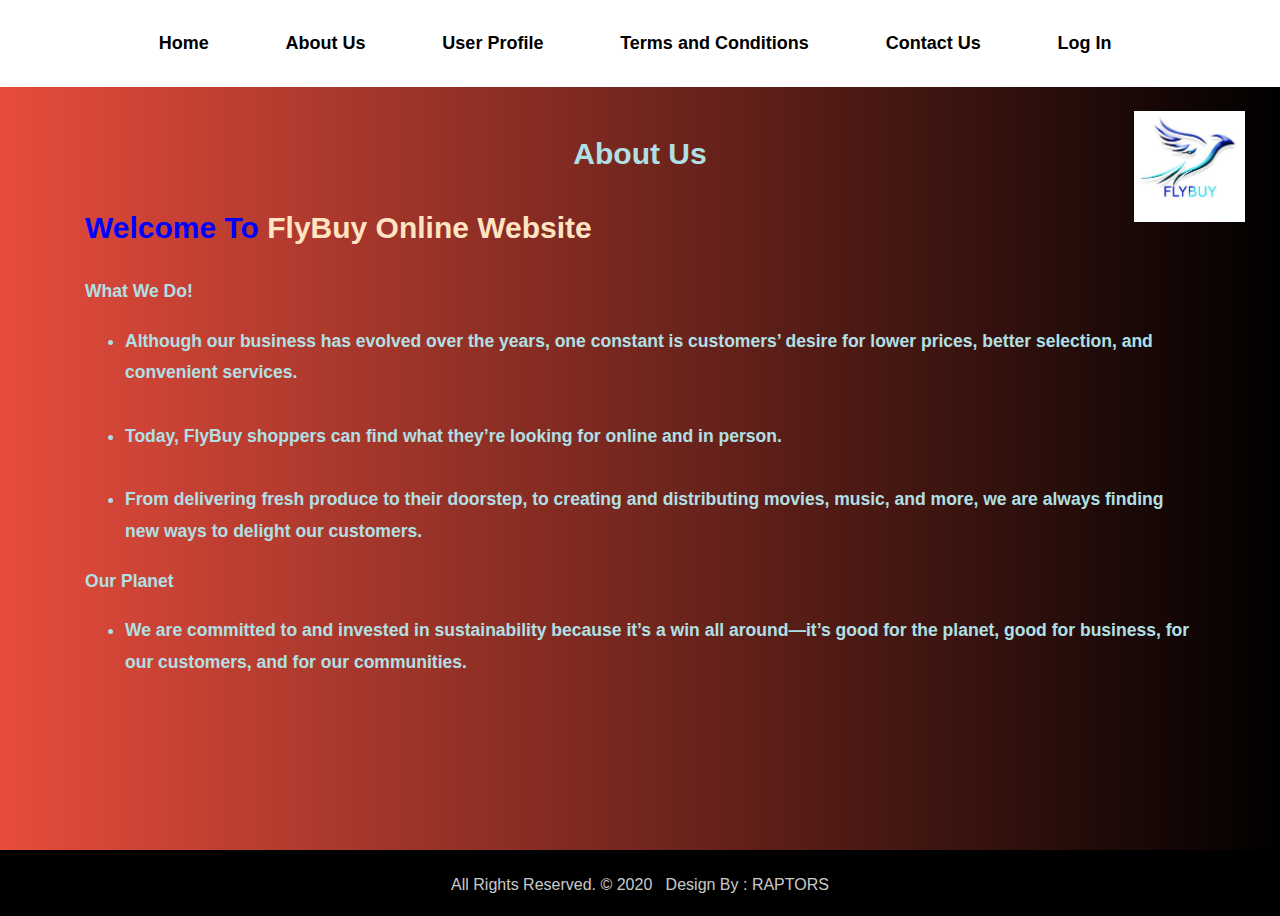
<file: about.html>
<!DOCTYPE html>

<head>
    <meta charset="UTF-8">
    <title>About US</title>
    <meta charset="UTF-8">
    <meta name="description" content="Html Sign In Page">
    <meta name="author" content="Khushi">
    <meta name="viewport" content="width=device-width, initial-scale=1.0">
    <link rel="icon" href="./img/question.png">

    <link rel="stylesheet" href="./css/about-style.css">
    <link rel="stylesheet" href="./css/navbar.css">

</head>

<body>
    <header id="navbar">
        <nav class="navbar-container container">
            <div class="navbar-menu">
                <ul class="navbar-links">
                    <li class="navbar-item"><a class="navbar-link-inner" href="Home.html">Home</a></li>
                    <li class="navbar-item"><a class="navbar-link-inner" href="about.html">About Us</a>
                    </li>
                    <li class="navbar-item"><a class="navbar-link-inner" href="User_profile.html">User Profile</a></li>
                    <li class="navbar-item"><a class="navbar-link-inner" href="Terms&Conditions.html">Terms and Conditions</a></li>
                    <li class="navbar-item"><a class="navbar-link-inner" href="contact.html">Contact Us</a></li>
                    <li class="navbar-item"><a class="navbar-link-inner" href="login.html">Log In</a></li>
                </ul>
            </div>
        </nav>
    </header>

    <main class="about-section-box">
        <h1 class="text-center">About Us</h1>
        <div class="about-container">

            <div>
                <div class="inner-column">
                    <img src="/img/download.png" style="float:right; margin-right:-50px; margin-top: -90px;width:10%; height:10%">
                    <h1>Welcome To <span>FlyBuy Online Website</span></h1>
                    <h3>What We Do!</h3>
                    <p><ul><h3>
                       <li>Although our business has evolved over the years, one constant is customers’ desire for lower prices, better selection, 
                        and convenient services.</li> 
                        <br><li>Today, FlyBuy shoppers can find what they’re looking for online and in person.</li> <br>
                       <li>From delivering fresh produce to their doorstep, to creating and distributing movies, music, and more, we are always finding new ways to delight our customers.</li></p>
                       </ul></h3>
                       <h3>Our Planet</h3>
                    <p><ul><h3>
                      <li> We are committed to and invested in sustainability because it’s a win all around—it’s good for the planet, good for business, for our customers, and for our communities.</li></h3></p>
                  </div>
            </div>
        </div>
    </main>
    <footer>
        <p class="company-name">All Rights Reserved. &copy; 2020 &nbsp; Design By :
            RAPTORS </p>
    </footer>
</body>
</file>
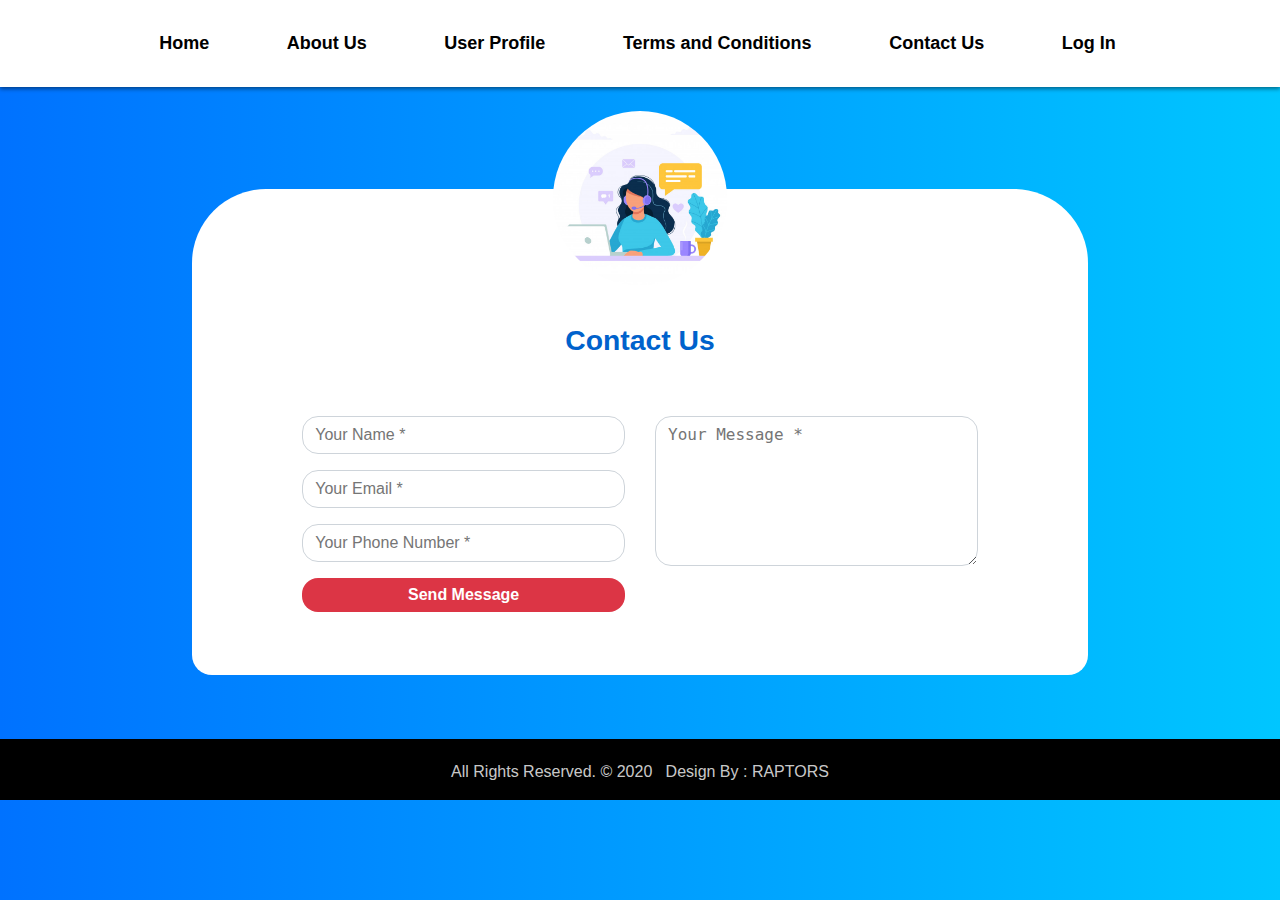
<file: contact.html>
<!DOCTYPE html>
<html>

<head>
  <title>contact us</title>
  <meta charset="UTF-8">
  <meta name="description" content="Contact us">
  <meta name="keywords" content="Html,css,js">
  <meta name="author" content="">
  <meta name="viewport" content="width=device-width, initial-scale=1.0">
  <link rel="icon" href="./img/telephone.png">
  <link rel="stylesheet" href="./css/contact.css">
  <link rel="stylesheet" href="./css/navbar.css">


</head>

<body>
  <header id="navbar">
    <nav class="navbar-container container">
      <div class="navbar-menu">
        <ul class="navbar-links">
          <li class="navbar-item"><a class="navbar-link-inner" href="Home.html">Home</a></li>
          <li class="navbar-item"><a class="navbar-link-inner" href="about.html">About Us</a>
          </li>
          <li class="navbar-item"><a class="navbar-link-inner" href="User_profile.html">User Profile</a></li>
          <li class="navbar-item"><a class="navbar-link-inner" href="Terms&Conditions.html">Terms and Conditions</a></li>
          <li class="navbar-item"><a class="navbar-link-inner" href="contact.html">Contact Us</a></li>
          <li class="navbar-item"><a class="navbar-link-inner" href="login.html">Log In</a></li>
        </ul>
      </div>
    </nav>
  </header>
  <div class="container contact-form">
    <div class="contact-image">
      <img src="./img/contact_banner.jpg" alt="rocket_contact" />
    </div>
    <form method="post">
      <h3>Contact Us</h3>
      <div class="rap-row">
        <div class="rap-m-6">
          <div class="form-group">
            <input type="text" name="txtName" class="form-control" placeholder="Your Name *" value="" />
          </div>
          <div class="form-group">
            <input type="text" name="txtEmail" class="form-control" placeholder="Your Email *" value="" />
          </div>
          <div class="form-group">
            <input type="text" name="txtPhone" class="form-control" placeholder="Your Phone Number *" value="" />
          </div>
          <div class="form-group">
            <input type="submit" name="btnSubmit" class="btnContact" value="Send Message" />
          </div>
        </div>
        <div class="rap-m-6">
          <div class="form-group">
            <textarea name="txtMsg" class="form-control" placeholder="Your Message *"
              style="width: 100%; height: 150px;"></textarea>
          </div>
        </div>
      </div>
    </form>

  </div>
  <footer>
    <p class="company-name">All Rights Reserved. &copy; 2020 &nbsp; Design By :
      RAPTORS </p>
  </footer>

</body>

</html>
</file>
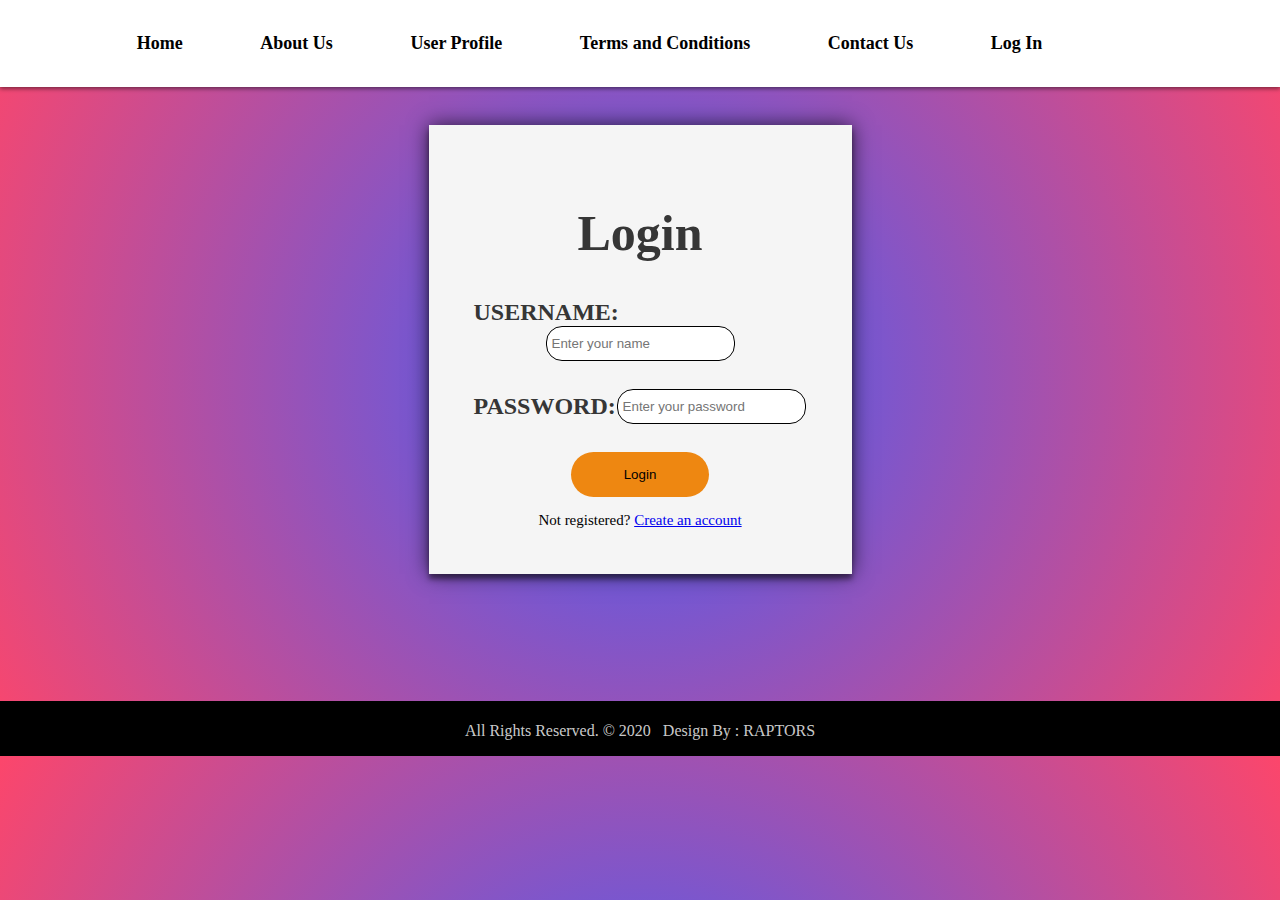
<file: login.html>
<!DOCTYPE html>
<html lang="en">

<head>
    <meta charset="UTF-8">
    <title>Login Form</title>
    <meta charset="UTF-8">
    <meta name="description" content="Html Sign In Page">
    <meta name="author" content="Khushi">
    <meta name="viewport" content="width=device-width, initial-scale=1.0">
    <link rel="icon" href="./img/key.png">
    <link rel="stylesheet" href="./css/khushi-style.css">
    <link rel="stylesheet" href="./css/navbar.css">

</head>

<body>
    <header id="navbar">
        <nav class="navbar-container container">
            <div class="navbar-menu">
                <ul class="navbar-links">
                    <li class="navbar-item"><a class="navbar-link-inner" href="Home.html">Home</a></li>
                    <li class="navbar-item"><a class="navbar-link-inner" href="about.html">About Us</a>
                    </li>
                    <li class="navbar-item"><a class="navbar-link-inner" href="User_profile.html">User Profile</a></li>
                    <li class="navbar-item"><a class="navbar-link-inner" href="Terms&Conditions.html">Terms and Conditions</a></li>
                    <li class="navbar-item"><a class="navbar-link-inner" href="contact.html">Contact Us</a></li>
                    <li class="navbar-item"><a class="navbar-link-inner" href="login.html">Log In</a></li>
                </ul>
            </div>
        </nav>
    </header>
    <div class="login-page">
        <div class="form">
            <h1>Login</h1>
            <form action="signin" method="get" id="signin">
                <h4>Username:</h4><input type="text" name="username" placeholder="Enter your name" required
                    autofocus><br><br>
                <h4>Password:</h4><input type="password" name="password" maxlength="6" placeholder="Enter your password"
                    required><br><br>
                <button>Login</button>
                <p class="message">Not registered? <a href="signup.html">Create an account</a></p>
            </form>
        </div>
    </div>
    <footer>
        <p class="company-name">All Rights Reserved. &copy; 2020 &nbsp; Design By :
          RAPTORS </p>
      </footer>
</body>
</file>
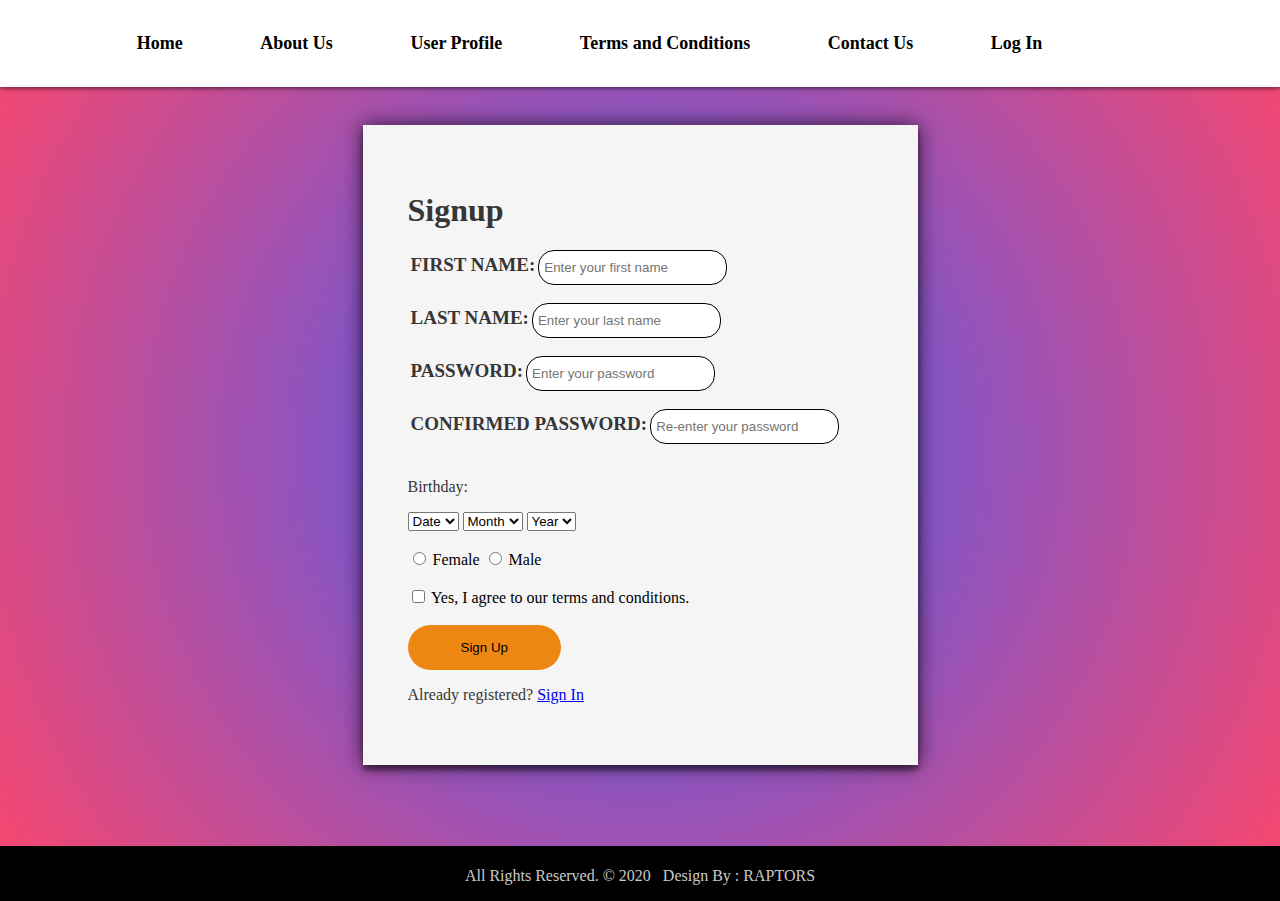
<file: signup.html>
<!DOCTYPE html>
<html lang="en">

<head>
    <meta charset="UTF-8">
    <title>Sign Up</title>
    <meta charset="UTF-8">
    <meta name="description" content="Html Sign In Page">
    <meta name="author" content="Khushi">
    <meta name="viewport" content="width=device-width, initial-scale=1.0">
    <link rel="icon" href="./img/key.png">
    <link rel="stylesheet" href="./css/khushi-style.css">
    <link rel="stylesheet" href="./css/navbar.css">
    
</head>

<body>
    <header id="navbar">
        <nav class="navbar-container container">
            <div class="navbar-menu">
                <ul class="navbar-links">
                    <li class="navbar-item"><a class="navbar-link-inner" href="Home.html">Home</a></li>
                    <li class="navbar-item"><a class="navbar-link-inner" href="about.html">About Us</a>
                    </li>
                    <li class="navbar-item"><a class="navbar-link-inner" href="User_profile.html">User Profile</a></li>
                    <li class="navbar-item"><a class="navbar-link-inner" href="Terms&Conditions.html">Terms and Conditions</a></li>
                    <li class="navbar-item"><a class="navbar-link-inner" href="contact.html">Contact Us</a></li>
                    <li class="navbar-item"><a class="navbar-link-inner" href="login.html">Log In</a></li>
                </ul>
            </div>
        </nav>
    </header>
    <div class="signup">
        <div class="formsignup">
            <h1>Signup</h1>
            <form action="signup" method="get" id="signup">
                <h4> First Name:</h4><input type="text" name="username" placeholder="Enter your first name" autofocus
                    required><br><br>
                <h4> Last Name:</h4><input type="text" name="username" placeholder="Enter your last name" autofocus
                    required><br><br>
                <h4>Password:</h4><input type="password" name="password" maxlength="6" placeholder="Enter your password"
                    required><br><br>
                <h4>Confirmed Password:</h4><input type="password" name="password" maxlength="6"
                    placeholder="Re-enter your password" required><br><br>
                <p>Birthday:</p>
                <select name="type" id="type">
                    <option value="Date">Date</option>
                </select>
                <select name="type" id="type">
                    <option value="month">Month</option>
                </select>
                <select name="type" id="type">
                    <option value="Year">Year</option>
                </select><br><br>

                <input type="radio" name="gender" id="gender" value="female">
                <label for="Female">Female</label>
                <input type="radio" name="gender" id="gender" value="male">
                <label for="Male">Male</label><br> <br>
                <input type="checkbox" name="agree" value="agree" id="agree">
                <label for="agree">Yes, I agree to our terms and conditions.</label><br><br>
                <button>Sign Up</button>
                <p class="message">Already registered? <a href="login.html">Sign In</a></p>
            </form>
        </div>
    </div>
    <footer>
        <p class="company-name">All Rights Reserved. &copy; 2020 &nbsp; Design By :
          RAPTORS </p>
      </footer>

</body>

</html>
</file>
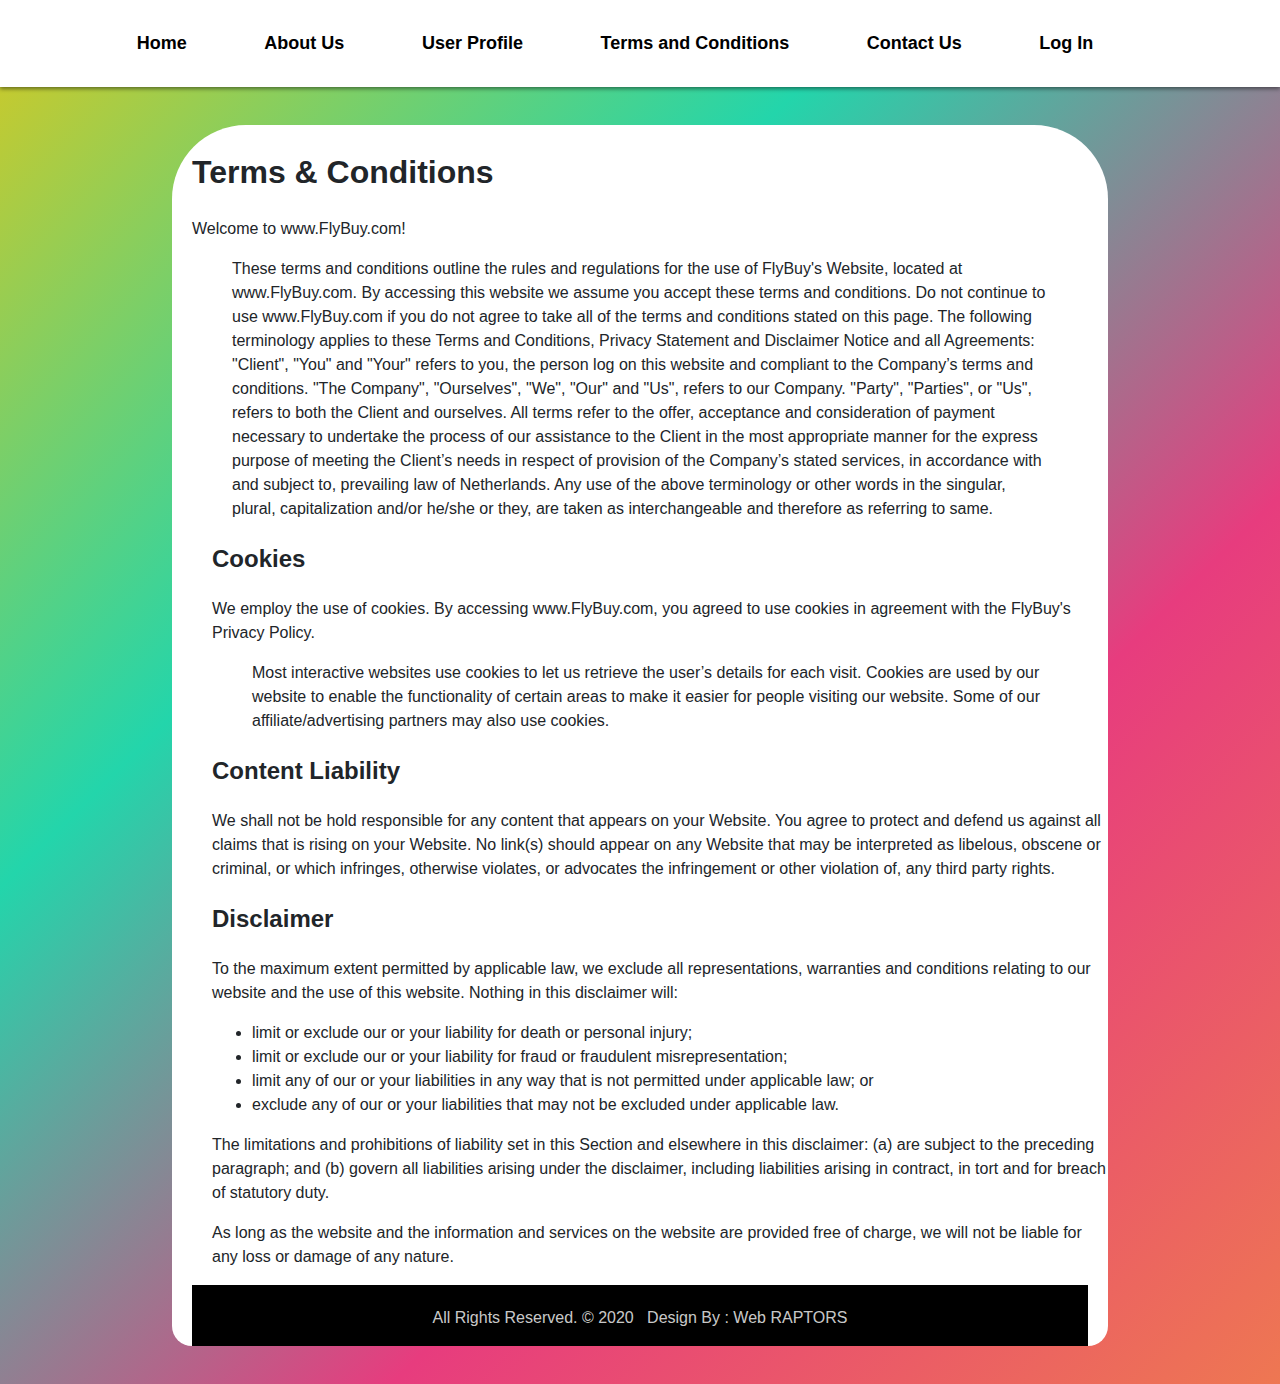
<file: Terms&Conditions.html>
<!DOCTYPE html>
<html>

<head>
  <title>Terms and conditions</title>
  <meta charset="UTF-8">
  <meta name="description" content="About Us">
  <meta name="keywords" content="about, us, webiste, weebsite information">
  <meta name="viewport" content="width=device-width, initial-scale=1.0">
  <link rel="user icon" href="./img/icons8_terms_and_conditions_64_5BH_icon.ico" alt="icon"/>
  <link rel="stylesheet" href="./css/T&C.css">
  <link rel="stylesheet" href="./css/navbar.css">


</head>

<body>
    <header id="navbar">
    <nav class="navbar-container container">
      <div class="navbar-menu">
        <ul class="navbar-links">
          <li class="navbar-item"><a class="navbar-link-inner" href="Home.html">Home</a></li>
          <li class="navbar-item"><a class="navbar-link-inner" href="about.html">About Us</a>
          </li>
          <li class="navbar-item"><a class="navbar-link-inner" href="User_profile.html">User Profile</a></li>
          <li class="navbar-item"><a class="navbar-link-inner" href="Terms&Conditions.html">Terms and Conditions</a></li>
          <li class="navbar-item"><a class="navbar-link-inner" href="contact.html">Contact Us</a></li>
          <li class="navbar-item"><a class="navbar-link-inner" href="login.html">Log In</a></li>
        </ul>
      </div>
    </nav>
    </header>
  

    <div class="container User-information">
      <div class="aboutusimage">
        
      </div>
      <div class="tncsection">
        <h1>Terms & Conditions</h1>
        <p>Welcome to www.FlyBuy.com!</p> 
          <blockquote>
            These terms and conditions outline the rules and regulations for the use of FlyBuy's Website, located at www.FlyBuy.com.

            By accessing this website we assume you accept these terms and conditions. Do not continue to use www.FlyBuy.com if you do not agree to take all of the terms and 
            conditions stated on this page.
            The following terminology applies to these Terms and Conditions, Privacy Statement and Disclaimer Notice and all Agreements: "Client", "You" and "Your" refers to you, 
            the person log on this website and compliant to the Company’s terms and conditions. 
            "The Company", "Ourselves", "We", "Our" and "Us", refers to our Company. "Party", "Parties", or "Us", refers to both the Client and ourselves. All terms refer to the offer, 
            acceptance and consideration of payment necessary to undertake the process of 
            our assistance to the Client in the most appropriate manner for the express purpose of meeting the Client’s needs in respect of provision of the Company’s stated services, 
            in accordance with and subject to, prevailing law of Netherlands. Any use of the 
            above terminology or other words in the singular, plural, capitalization and/or he/she or they, are taken as interchangeable and therefore as referring to same.
          </blockquote>
        
        
      </div>
      
      
      <div class="row">
        <div class="column">
          <div class="card">
              <div class="container">
              <h2>Cookies</h2>
                <p>We employ the use of cookies. By accessing www.FlyBuy.com, you agreed to use cookies in agreement with the FlyBuy's Privacy Policy.
                  <blockquote>

                    Most interactive websites use cookies to let us retrieve the user’s details for each visit. Cookies are used by our website to enable the 
                    functionality of certain areas to make it easier for people visiting our website. Some of our affiliate/advertising partners may also use cookies.
                  </blockquote>
              
              <h2>Content Liability</h2>
              <p>We shall not be hold responsible for any content that appears on your Website. You agree to protect and defend us against all claims that is rising 
                on your Website. No link(s) should appear on any Website that may be interpreted as libelous, obscene or criminal, or which infringes, otherwise violates, 
                or advocates the infringement or other violation of, any third party rights.</p>
              </div>
          </div>
        </div>
      
        <div class="column">
          <div class="card">
              <div class="container">
              <h2>Disclaimer</h2>
                <p> 
                  To the maximum extent permitted by applicable law, we exclude all representations, warranties and conditions relating to our website and the use of this website. 
                  Nothing in this disclaimer will:</p>
                  <ul>
                    <li>limit or exclude our or your liability for death or personal injury;</li>
                    <li>limit or exclude our or your liability for fraud or fraudulent misrepresentation;</li>
                    <li>limit any of our or your liabilities in any way that is not permitted under applicable law; or</li>
                    <li>exclude any of our or your liabilities that may not be excluded under applicable law.</li>
                    </ul>
              <p>The limitations and prohibitions of liability set in this Section and elsewhere in this disclaimer: (a) are subject to the preceding paragraph; 
                and (b) govern all liabilities arising under the disclaimer, including liabilities arising in contract, 
                in tort and for breach of statutory duty.</p>

                <p>As long as the website and the information and services on the website are provided free of charge, we will not be liable for any loss or damage of any nature.</p>
            </div>
          </div>
        </div>
        
        




      
      <footer><div class="footer">
          <p class="company-name">All Rights Reserved. &copy; 2020 &nbsp; Design By :
            Web RAPTORS </p>
        </footer>

</body>

</html>
</file>
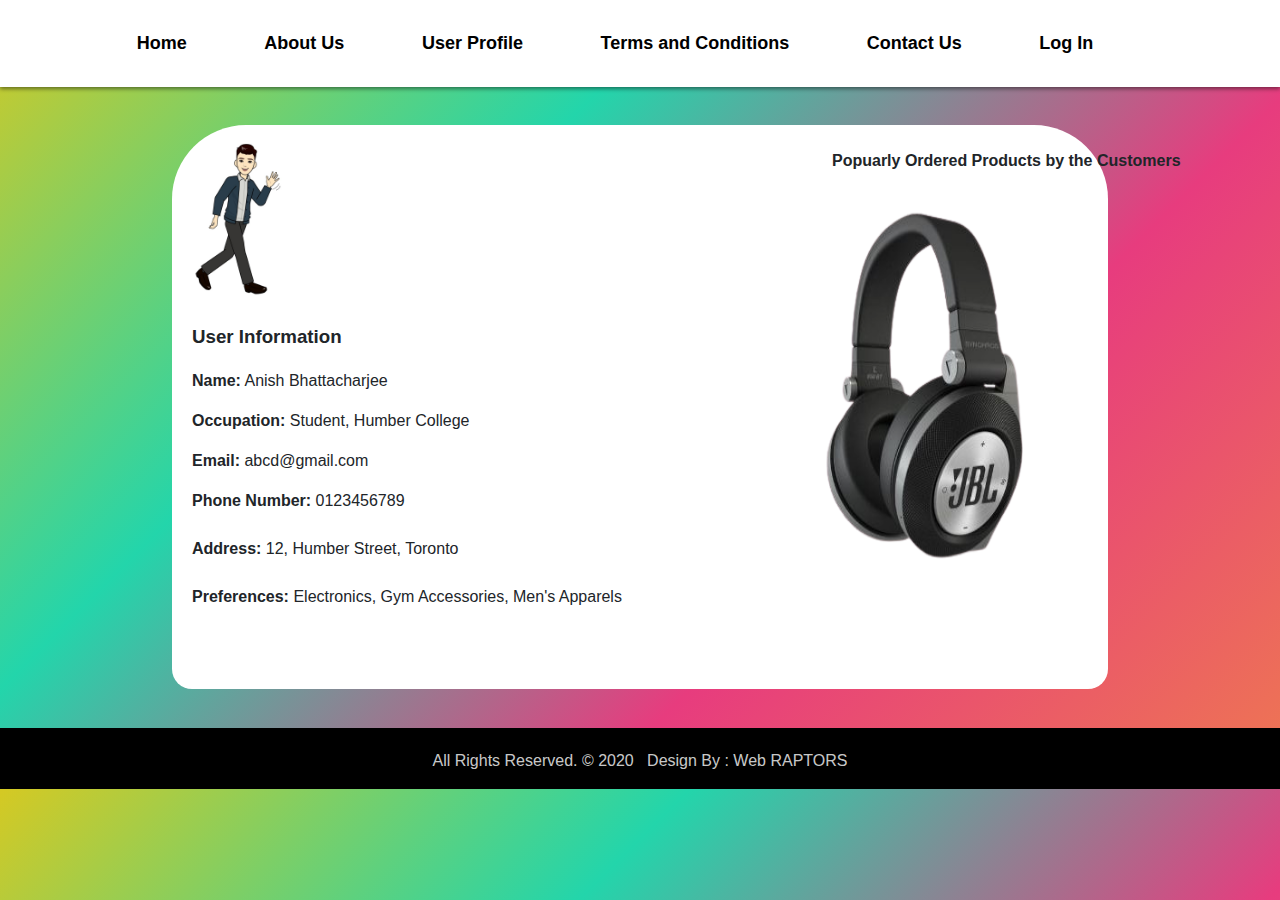
<file: User_profile.html>
<!DOCTYPE html>
<html>

<head>
  <title>User Profile</title>
  <meta charset="UTF-8">
  <meta name="description" content="User Profile">
  <meta name="keywords" content="User,profile,customer">
  <meta name="viewport" content="width=device-width, initial-scale=1.0">
  <link rel="user icon" href="./img/Screenshot_3.ico"/>
  <link rel="stylesheet" href="./css/profile.css">
  <link rel="stylesheet" href="./css/navbar.css">
  
  <script src="./profile.js" async></script>
  

</head>

<body>
  <header id="navbar">
    <nav class="navbar-container container">
      <div class="navbar-menu">
        <ul class="navbar-links">
          <li class="navbar-item"><a class="navbar-link-inner" href="Home.html">Home</a></li>
                    <li class="navbar-item"><a class="navbar-link-inner" href="about.html">About Us</a>
                    </li>
                    <li class="navbar-item"><a class="navbar-link-inner" href="User_profile.html">User Profile</a></li>
                    <li class="navbar-item"><a class="navbar-link-inner" href="Terms&Conditions.html">Terms and Conditions</a></li>
                    <li class="navbar-item"><a class="navbar-link-inner" href="contact.html">Contact Us</a></li>
                    <li class="navbar-item"><a class="navbar-link-inner" href="login.html">Log In</a></li>
        </ul>
      </div>
    </nav>

   
  </header>

  <div class="container User-information">
      <div class="user-image">
        <img src="./img/user.jpg" alt="user image" height="100" width="100">
      </div>
      <div class="right"></div>
        <h3>User Information<br></h3>
            <b>Name:</b> Anish Bhattacharjee
            <p><b>Occupation:</b> Student, Humber College</p>
            <p><b>Email:</b> abcd@gmail.com</p>
            <b>Phone Number:</b> 0123456789<br><br>
            <b>Address:</b> 12, Humber Street, Toronto<br><br>
            
            <b>Preferences:</b> Electronics, Gym Accessories, Men's Apparels<br><br>
            <div class="slider" id="main-slider"><!-- slideshow start -->
              <blockquote><b>Popuarly Ordered Products by the Customers</b></blockquote>
              <div class="slider-wrapper">
                <img src="./img/g.png" alt="Headphone" class="slide" width="100" height="100"/>
                <img src="./img/h.png" alt="Smart watch" class="slide" width="100" height="100"/>
                <img src="./img/f.png" alt="Laptop" class="slide" width="100" height="100"/>
                
              </div>
            </div>	
          
          
  </div>
   <footer>
      <p class="company-name">All Rights Reserved. &copy; 2020 &nbsp; Design By :
        Web RAPTORS </p>
    </footer>

</body>

</html>
</file>
<file: css/about-style.css>
*,
::after,
::before {
   box-sizing: border-box;
}
body {
   margin: 0;
   background: linear-gradient(90deg, rgba(2,0,36,1) 0%, rgba(215,213,68,1) 1%, rgba(139,138,196,1) 52%, rgba(255,252,0,1) 93%);
   color: powderblue;
   font-size: 15px;
   font-weight: 400;
   font-family: 'Rubik', sans-serif;
   text-align: left;
   line-height: 1.80857;
}


.text-center {
   text-align: center!important;
}


/*------------------------------------------------------------------
About
-------------------------------------------------------------------*/

.about-container {
   width: 100%;
   padding-right: 15px;
   padding-left: 15px;
   margin-right: auto;
   margin-left: auto
}

.about-section-box {
   padding: 20px;
   padding-bottom: 40px;
   background: #ffffff;
   background: #000000;  /* fallback for old browsers */
background: -webkit-linear-gradient(to right, #e74c3c, #000000);  /* Chrome 10-25, Safari 5.1-6 */
background: linear-gradient(to right, #e74c3c, #000000); /* W3C, IE 10+/ Edge, Firefox 16+, Chrome 26+, Opera 12+, Safari 7+ */

}
.inner-column {
   text-align: left;
}

.inner-column h1 {
   font-family: 'Rubik', sans-serif;
   font-size: 30px;
   color: blue;
   font-weight: 550;
}

.inner-column h1 span {
   color: bisque;
}

.inner-column h4 {
   font-size: 16px;
   font-weight: 550;
}

.inner-column p {
   font-size: 18px;
   color: silver;
}
/*------------------------------------------------------------------
Responsive
-------------------------------------------------------------------*/
@media (min-width:576px) {
    .about-container {
        max-width: 540px
    }
 }
 
 @media (min-width:768px) {
    .about-container {
        max-width: 720px
    }
 }
 
 @media (min-width:992px) {
    .about-container {
        max-width: 960px
    }
 }
 
 @media (min-width:1200px) {
    .about-container {
        max-width: 1140px
    }
 }
 .about-section-box{
    padding-bottom: 12%;
 }
</file>
<file: css/navbar.css>
header .container {
    max-width: 1084px;
    padding-left: 1.4rem;
    padding-right: 1.4rem;
    margin-left: auto;
    margin-right: auto;
}

#navbar {
    position: static;
    height: 87px;
    background-color: #fff;
    box-shadow: 0 2px 4px rgba(0, 0, 0, 0.45);
}

.navbar-item {
    margin: 0.4em;
    width: auto;
}

.navbar-container {
    display: flex;
    justify-content: space-between;
    height: 100%;
    align-items: center;
}

.navbar-links {
    list-style-type: none;
    overflow: hidden;
    background-color: #fff;
    display: flex;
    align-items: center;
    margin: 1.4rem;
    border-radius: 5px;
    flex-wrap: wrap;

}

.navbar-link-inner {
    color: #000;
    text-decoration: none;
    display: flex;
    font-weight: 400;
    align-items: center;
    padding: 0.4em 1.8em;
    border-radius: 5px;
    font-size: 18px;
    font-weight: bold;
}

.navbar-link-inner:focus,
.navbar-link-inner:hover {
    color: white;
    background-color: #152c77;
}


@media screen and (min-width: 700px) {
    #navbar .navbar-links {
        margin: 0;
        position: static;
        flex-direction: row;
        list-style-type: none;
        max-height: max-content;
        width: 100%;
        height: 100%;
    }
}
@media screen and (max-width: 700px) {
    #navbar {
        height: 59px;
    }
    .navbar-container {
        width: 94%;
    }
}
@media screen and (max-width: 982px) {
    #navbar, .navbar-links {
        height: auto;
    }
}
@media screen and (max-width: 700px) {
    .navbar-links {
        flex-direction: row;
        width: 100%;
        height: 100%;
        max-height: max-content;
        box-shadow: none;
    }

}
/*******navbar end************/

/*footer*/
footer {
    position: relative;
    padding-top: 21px;
    padding-bottom: 1px;
    background-color: black;
}

footer p {
    font-size: 15px;
    color: rgba(255, 255, 255, 0.8);
    margin: 0;
    padding: 0px 11px 15px 11px;
}

.company-name {
    font-size: 16px;
    text-align: center;
}
.navbar-links{
    padding-left: 20px !important;
    padding-inline-start: 0px !important;
}
</file>
<file: css/contact.css>
body {
background: -webkit-linear-gradient(left, #0072ff, #00c6ff);
margin: 0;
font-family: -apple-system,BlinkMacSystemFont,"Segoe UI",Roboto,"Helvetica Neue",Arial,sans-serif,"Apple Color Emoji","Segoe UI Emoji","Segoe UI Symbol";
font-size: 1rem;
font-weight: 400;
line-height: 1.5;
color: #212529;
text-align: left;
}

*, ::after, ::before
{
    box-sizing: border-box;
}

.container {
    width: 100%;
    padding-right: 15px;
    padding-left: 15px;
    margin-right: auto;
    margin-left: auto;
}
.contact-form {
    background: #fff;
    margin-top: 8%;
    margin-bottom: 5%;
    width: 70%;
    border-radius: 74px 74px 20px 20px;
}

.contact-form .form-control {
    border-radius: 1rem;
}

.contact-image {
    text-align: center;
}

.contact-image img {
    border-radius: 6rem;
    width: 20%;
    margin-top: -9%;
    transform: rotate(0deg);
}

.contact-form form {
    padding: 11%;
}

.contact-form form .rap-row {
    margin-bottom: -7%;
}

.contact-form h3 {
    margin-bottom: 8%;
    margin-top: -10%;
    font-size: 1.77rem;
    text-align: center;
    color: #0062cc;
}

.contact-form .btnContact {
    width: 100%;
    border: none;
    border-radius: 1rem;
    padding: 1.5%;
    background: #dc3545;
    font-weight: 600;
    color: #fff;
    cursor: pointer;
}

.btnContactSubmit {
    width: 50%;
    border-radius: 1rem;
    padding: 1.5%;
    color: #fff;
    background-color: #0062cc;
    border: none;
    cursor: pointer;
}


.rap-m-6 {
    -ms-flex: 0 0 50%;
    flex: 0 0 50%;
    max-width: 100%;
    position: relative;
    width: 100%;
    min-height: 1px;
    padding-right: 15px;
    padding-left: 15px;
}


@media screen and (max-width: 700px) {
    .rap-m-6 {
       flex: none;
    }
}

.rap-row {
    display: -ms-flexbox;
    display: flex;
    -ms-flex-wrap: wrap;
    flex-wrap: wrap;
    margin-right: -15px;
    margin-left: -15px;
}


input{
margin: 0;
font-family: inherit;
font-size: inherit;
line-height: inherit;
}

.form-group {
    margin-bottom: 1rem;
}
.form-control{
        display: block;
    width: 100%;
    padding: .375rem .75rem;
    font-size: 1rem;
    line-height: 1.5;
    color: #495057;
    background-color: #fff;
    background-clip: padding-box;
    border: 1px solid #ced4da;
    border-radius: .25rem;
    transition: border-color .15s ease-in-out,box-shadow .15s ease-in-out;
}
</file>
<file: css/khushi-style.css>
body{
  background: rgb(63,94,251);
  background: radial-gradient(circle, rgba(63,94,251,1) 0%, rgba(252,70,107,1) 100%);
  margin: 0px;
}
.login-page {
  width:423px;
    padding: 3% 0 0;
    margin: auto;
    font-size: 25px;
  }
  .form {
    position: relative;
    padding: 45px;
    text-align: center;
    box-shadow: 0 0 20px 0 rgba(0, 0, 0, 0.7), 0 5px 5px 0 rgba(0, 0, 0, 0.44);
    background: whitesmoke;
    margin-bottom: 25px;
 
  }
  .form button:hover,.form button:active,.form button:focus {
    background: #FBAB7E;
  }
  .form .message {
    margin: 15px 0 0;
    font-size: 15px;
  }

.signup{
    width: 750px;
    padding: 3% 0 0;
    margin: auto;
    

}
.formsignup
{
    position: relative;
    padding: 45px; 
    box-shadow: 0 0 20px 0 rgba(0, 0, 0, 0.7), 0 5px 5px 0 rgba(0, 0, 0, 0.44);


    }
    .formsignup button:hover,.formsignup button:active,.formsignup button:focus {
        background: #FBAB7E;
      }


/***styling***/
.login-page{
    margin-bottom: 9.9%;
}
.login-page h4{
  float: left;
  margin: 0;
  text-transform: uppercase;
  font-size: 24px;
  padding-top: 4px;
  color: #363636;
}
.login-page h1{
  color:#363636
}
input{
  padding: 9px 5px;
  border: 0;
  border-radius: 16px;
  border: 1px solid;
}

input:focus{
  border-radius: 16px;
  outline: none;
 }
.login-page button,.signup button{
border: none;
padding: 15px 53px;
border-radius: 25px;
background: #ee8711;
}

  .formsignup{
    background-color: whitesmoke;
  }

.signup{
  width:555px;
  margin-bottom: 81px;
}
.signup h1{
  color: #363636;
}

#signup h4{
  float: left;
  margin: 0 3px;
  text-transform: uppercase;
  font-size: 19px;
  padding-top: 4px;
  color: #363636;
}
#signup p{
  color: #363636;
}

@media only screen and (max-width: 679px){
  .login-page ,.signup{
    width: 65% !important;
    margin: 0 auto;

  }

}
@media only screen and (max-width: 900px){
footer{
  position: fixed !important;
  width: 100% !important;
}
}
</file>
<file: css/T&C.css>
body {
background: linear-gradient(-45deg, #EE7752,#E73C7E, #23D5AB,#d5c923);
margin: 0;
font-family: -apple-system,BlinkMacSystemFont,"Segoe UI",Roboto,"Helvetica Neue",Arial,sans-serif,"Apple Color Emoji","Segoe UI Emoji","Segoe UI Symbol";
font-size: 1rem;
font-weight: 400;
line-height: 1.5;
color: #212529;
text-align: left;
}

.container {
    width: 100%;
    padding-right: 20px;
    padding-left: 20px;
    margin-right: auto;
    margin-left: auto;
}
.User-information {
    background: #fff;
    margin-top: 3%;
    margin-bottom: 3%;
    width: 70%;
    border-radius: 74px 74px 20px 20px;
}


.aboutusimage img {
    display: block;
    margin-left: auto;
    margin-right: auto;
    width: 50%;
    border-radius: 2rem;
    width: 50%;
    height: 50%;
    margin-top: 2%;
    transform: rotate(0deg);
    padding-top: 5px;
}

.rap-m-6 {
    -ms-flex: 0 0 50%;
    flex: 0 0 50%;
    max-width: 100%;
    position: relative;
    width: 100%;
    min-height: 1px;
    padding-right: 15px;
    padding-left: 15px;
}


@media screen and (max-width: 700px) {
    .rap-m-6 {
       flex: none;
    }
}

.rap-row {
    display: -ms-flexbox;
    display: flex;
    -ms-flex-wrap: wrap;
    flex-wrap: wrap;
    margin-right: -15px;
    margin-left: -15px;
}

.footer {
    margin-top: auto;
   
    
    
}

.tncsection {
    padding-top: 1px;
}
</file>
<file: css/profile.css>
body {
background: linear-gradient(-45deg, #EE7752,#E73C7E, #23D5AB,#d5c923);
margin: 0;
font-family: -apple-system,BlinkMacSystemFont,"Segoe UI",Roboto,"Helvetica Neue",Arial,sans-serif,"Apple Color Emoji","Segoe UI Emoji","Segoe UI Symbol";
font-size: 1rem;
font-weight: 400;
line-height: 1.5;
color: #212529;
text-align: left;
}

.container {
    width: 100%;
    padding-right: 20px;
    padding-left: 20px;
    margin-right: auto;
    margin-left: auto;
}
.User-information {
    background: #fff;
    margin-top: 3%;
    margin-bottom: 3%;
    width: 70%;
    border-radius: 74px 74px 20px 20px;
}


.user-image img {
    border-radius: 2rem;
    width: 10%;
    height: 10%;
    margin-top: 2%;
    transform: rotate(0deg);
}

.rap-m-6 {
    -ms-flex: 0 0 50%;
    flex: 0 0 50%;
    max-width: 100%;
    position: relative;
    width: 100%;
    min-height: 1px;
    padding-right: 15px;
    padding-left: 15px;
}


@media screen and (max-width: 700px) {
    .rap-m-6 {
       flex: none;
    }
}

.rap-row {
    display: -ms-flexbox;
    display: flex;
    -ms-flex-wrap: wrap;
    flex-wrap: wrap;
    margin-right: -15px;
    margin-left: -15px;
}








.slider {
    width: 500px;
    
    margin-left: 600px;
    margin-bottom: auto;
    margin-top: -500px;
    padding-bottom: 100px;
}

.slider-wrapper {
	width: 50%;
	height: 400px;
	position: relative;
}

.slide {
	float: left;
	position: absolute;
	width: 100%;
	height: 100%;
	opacity: 0;
	transition: opacity 3s linear;
}

.slider-wrapper > .slide:first-child {
	opacity: 1;
}
</file>
